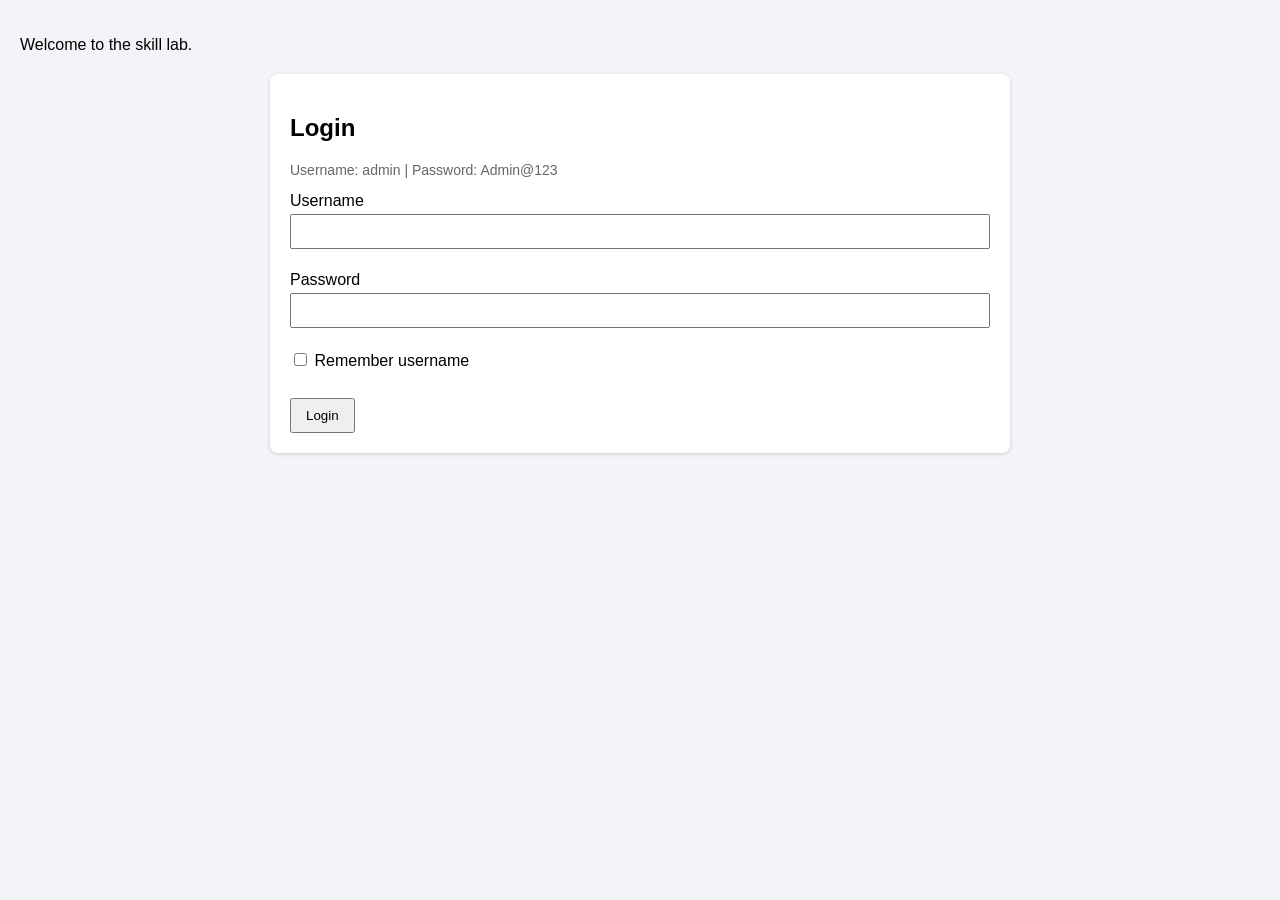
<file: index.html>
<!DOCTYPE html>
<html lang="en">
<head>
  <meta charset="UTF-8">
  <meta name="viewport" content="width=device-width, initial-scale=1">
  <title>Login Demo</title>
  <link rel="stylesheet" href="style.css">
</head>
<body>
  <p id="message">Welcome to the skill lab.</p>

  <!-- LOGIN PAGE -->
  <div id="loginPage" class="box">
    <h2>Login</h2>
    <p class="hint">Username: admin | Password: Admin@123</p>

    <label>Username</label>
    <input id="username" type="text">
    <p class="error" id="usernameError"></p>

    <label>Password</label>
    <input id="password" type="password">
    <p class="error" id="passwordError"></p>

    <label><input id="remember" type="checkbox"> Remember username</label>
    <p class="error" id="loginError"></p>

    <button id="loginBtn">Login</button>
  </div>

  <!-- DASHBOARD PAGE -->
  <div id="dashboardPage" class="box hidden">
    <div class="top">
      <h2 id="welcome"></h2>
      <button id="logoutBtn">Logout</button>
    </div>

    <h3>Users (from public API)</h3>
    <input id="search" type="text" placeholder="Search by name">
    <button id="reloadBtn">Reload from API</button>

    <table>
      <thead>
        <tr><th>ID</th><th>Name</th><th>Email</th><th>Action</th></tr>
      </thead>
      <tbody id="tableBody"></tbody>
    </table>
    <p id="status"></p>

    <h3>Add user</h3>
    <input id="newName" type="text" placeholder="Name">
    <p class="error" id="nameError"></p>
    <input id="newEmail" type="text" placeholder="Email">
    <p class="error" id="emailError"></p>
    <button id="addBtn">Add</button>
  </div>

  <script src="app.js"></script>
</body>
</html>
</file>
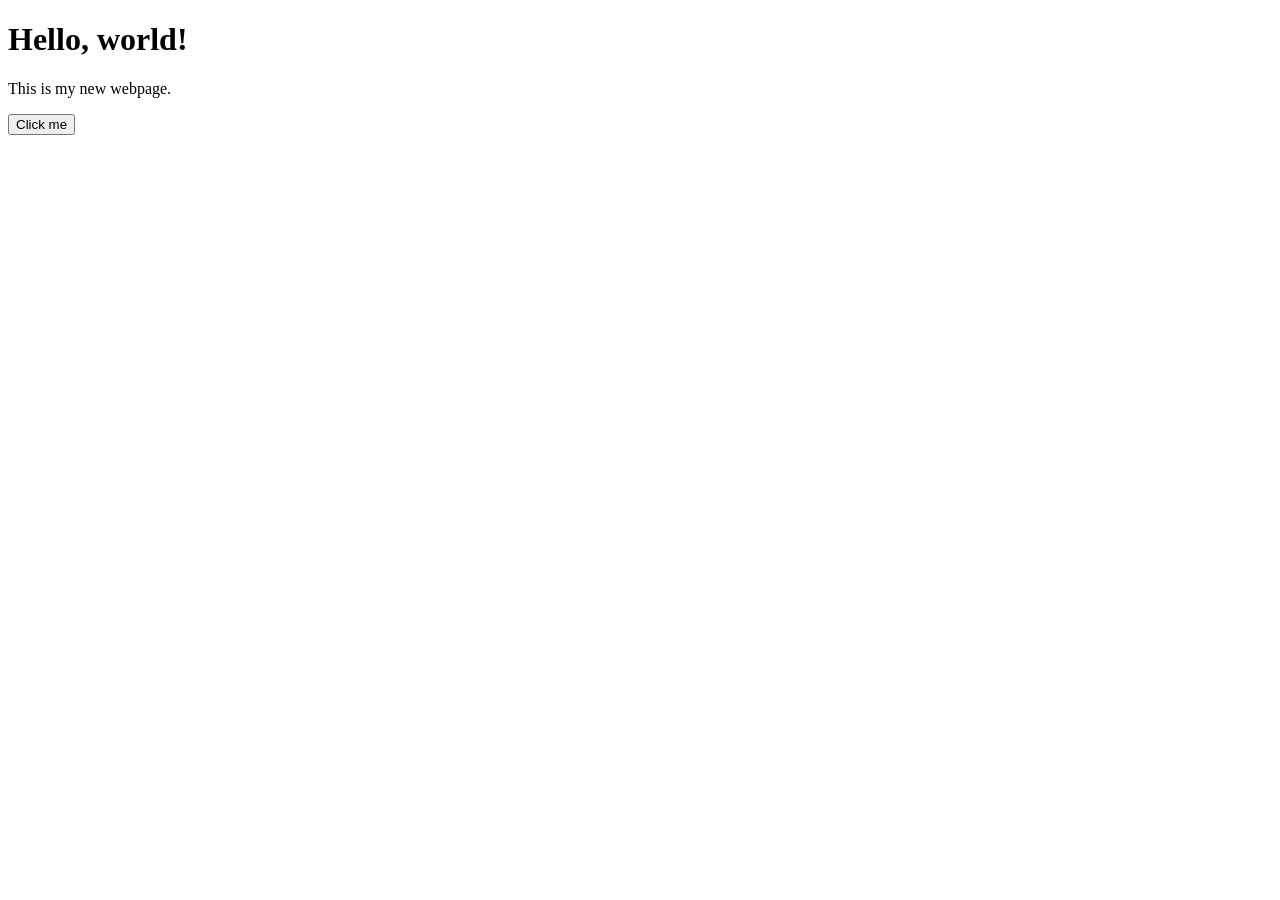
<file: another.html>
<!DOCTYPE html>
<html lang="en">
<head>
  <meta charset="UTF-8">
  <meta name="viewport" content="width=device-width, initial-scale=1.0">
  <title>My Simple Page</title>
</head>
<body>
  <h1>Hello, world!</h1>
  <p>This is my new webpage.</p>
  <button onclick="alert('Welcome!')">Click me</button>
</body>
</html>
</file>
<file: style.css>
body {
  font-family: Arial, sans-serif;
  background: #f2f4f7;
  margin: 0;
  padding: 20px;
}

.box {
  max-width: 700px;
  margin: 20px auto;
  background: white;
  padding: 20px;
  border-radius: 8px;
  box-shadow: 0 1px 4px rgba(0, 0, 0, 0.15);
}

.hidden { display: none; }

.top {
  display: flex;
  justify-content: space-between;
  align-items: center;
}

input[type="text"], input[type="password"] {
  display: block;
  width: 100%;
  padding: 8px;
  margin: 4px 0;
  box-sizing: border-box;
}

#search { width: 60%; display: inline-block; }

button {
  padding: 8px 14px;
  margin-top: 8px;
  cursor: pointer;
}

table {
  width: 100%;
  border-collapse: collapse;
  margin-top: 12px;
}

th, td {
  border: 1px solid #ccc;
  padding: 8px;
  text-align: left;
}

th { background: #e8ecf1; }

.error { color: red; font-size: 14px; margin: 2px 0; min-height: 16px; }
.hint { color: #666; font-size: 14px; }
</file>
